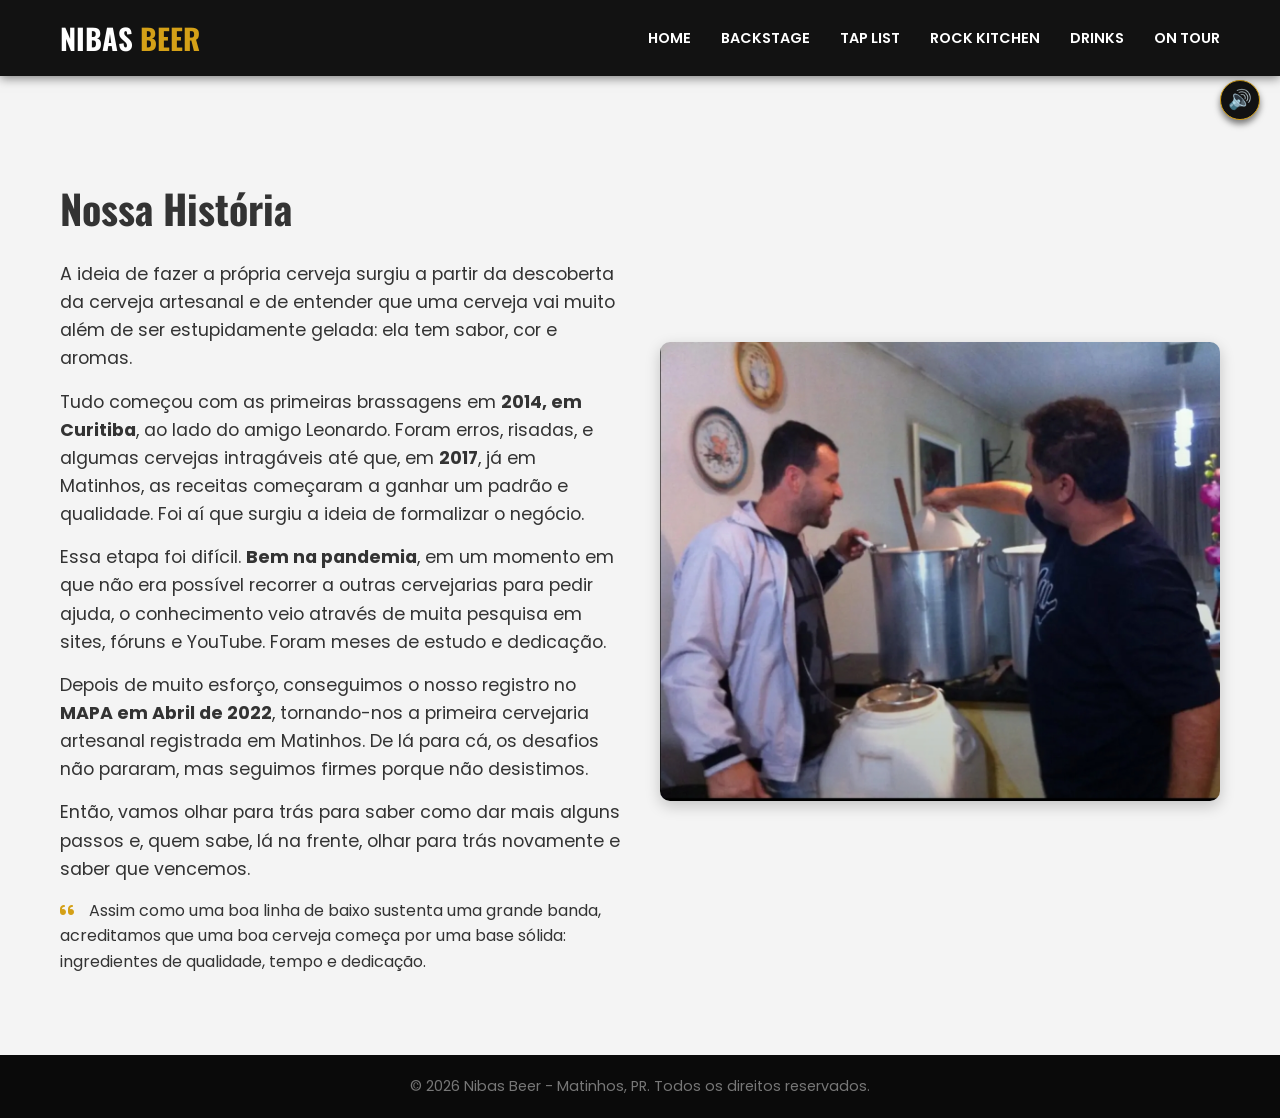
<file: pages/backstage.html>
<!DOCTYPE html>
<html lang="pt-br">
<head>
    <meta charset="UTF-8">
    <meta name="viewport" content="width=device-width, initial-scale=1.0">
    <title>Nibas Beer | Backstage</title>
    <link href="https://fonts.googleapis.com/css2?family=Oswald:wght@400;700&family=Poppins:wght@300;400;600&display=swap" rel="stylesheet">
    <link rel="stylesheet" href="https://cdnjs.cloudflare.com/ajax/libs/font-awesome/6.0.0/css/all.min.css">
    <link rel="icon" href="../favicon.ico">
    <link rel="stylesheet" href="../assets/css/variables.css">
    <link rel="stylesheet" href="../assets/css/reset.css">
    <link rel="stylesheet" href="../assets/css/base.css">
    <link rel="stylesheet" href="../assets/css/header.css">
    <link rel="stylesheet" href="../assets/css/hero.css">
    <link rel="stylesheet" href="../assets/css/sections.css">
    <link rel="stylesheet" href="../assets/css/footer.css">
    <link rel="stylesheet" href="../assets/css/responsive.css">
</head>
<body>

    <!-- BOTÃO DE MUDO -->
    <div id="mute-toggle" title="Ativar/Desativar Sons">🔊</div>

    <!-- HEADER FIXO (com links apontando para a raiz com ../) -->
    <header>
        <div class="container header-container">
            <div class="logo">
                <a href="../index.html" style="text-decoration: none; color: white;">
                    <h1>Nibas <span>Beer</span></h1>
                </a>
            </div>
            <nav class="menu-desktop">
                <ul>
                    <li><a href="../index.html">Home</a></li>
                    <li><a href="backstage.html">Backstage</a></li>
                    <li><a href="tap-list.html">Tap List</a></li>
                    <li><a href="rock-kitchen.html">Rock Kitchen</a></li>
                    <li><a href="drinks.html">Drinks</a></li>
                    <li><a href="on-tour.html">On Tour</a></li>
                </ul>
            </nav>
            <div class="menu-hamburger" onclick="toggleMenu()"><i class="fas fa-bars"></i></div>
        </div>
        <nav class="menu-mobile" id="menuMobile">
            <ul>
                <li><a href="../index.html" onclick="toggleMenu()">Home</a></li>
                <li><a href="backstage.html" onclick="toggleMenu()">Backstage</a></li>
                <li><a href="tap-list.html" onclick="toggleMenu()">Tap List</a></li>
                <li><a href="rock-kitchen.html" onclick="toggleMenu()">Rock Kitchen</a></li>
                <li><a href="drinks.html" onclick="toggleMenu()">Drinks</a></li>
                <li><a href="on-tour.html" onclick="toggleMenu()">On Tour</a></li>
            </ul>
        </nav>
    </header>

    <main>
        <section class="section-bg-light" style="padding-top: 100px;" onmouseenter="playSound('guitar')">
            <div class="container historia-grid">
                <div class="historia-text">
                    <h2>Nossa História</h2>
                    
                    <p>A ideia de fazer a própria cerveja surgiu a partir da descoberta da cerveja artesanal e de entender que uma cerveja vai muito além de ser estupidamente gelada: ela tem sabor, cor e aromas.</p>
                    
                    <p>Tudo começou com as primeiras brassagens em <strong>2014, em Curitiba</strong>, ao lado do amigo Leonardo. Foram erros, risadas, e algumas cervejas intragáveis até que, em <strong>2017</strong>, já em Matinhos, as receitas começaram a ganhar um padrão e qualidade. Foi aí que surgiu a ideia de formalizar o negócio.</p>
                    
                    <p>Essa etapa foi difícil. <strong>Bem na pandemia</strong>, em um momento em que não era possível recorrer a outras cervejarias para pedir ajuda, o conhecimento veio através de muita pesquisa em sites, fóruns e YouTube. Foram meses de estudo e dedicação.</p>
                    
                    <p>Depois de muito esforço, conseguimos o nosso registro no <strong>MAPA em Abril de 2022</strong>, tornando-nos a primeira cervejaria artesanal registrada em Matinhos. De lá para cá, os desafios não pararam, mas seguimos firmes porque não desistimos.</p>
                    
                    <p>Então, vamos olhar para trás para saber como dar mais alguns passos e, quem sabe, lá na frente, olhar para trás novamente e saber que vencemos.</p>

                    <div class="citacao-destaque">
                        <i class="fas fa-quote-left" style="color: var(--primary-color); margin-right: 10px;"></i>
                        Assim como uma boa linha de baixo sustenta uma grande banda, acreditamos que uma boa cerveja começa por uma base sólida: ingredientes de qualidade, tempo e dedicação.
                    </div>

                </div>
                <div class="historia-img">
                    <img src="../assets/img/producao-2014.png" alt="Primeiras brassagens">
                </div>
            </div>
        </section>
    </main>

    <!-- FOOTER FIXO -->
    <footer>
        <div class="container">
            <p>&copy; 2026 Nibas Beer - Matinhos, PR. Todos os direitos reservados.</p>
        </div>
    </footer>

    <!-- SCRIPTS -->
    <script src="../assets/js/menu.js"></script>
    <script src="../assets/js/app.js"></script>
</body>
</html>
</file>
<file: assets/css/variables.css>
:root {
    --primary-color: #d4a017; /* Ouro/Dourado */
    --bg-dark: #121212;
    --bg-light: #f4f4f4;
    --text-light: #ffffff;
    --text-dark: #333333;
    --bg-card: #1e1e1e;
    --font-header: 'Oswald', sans-serif;
    --font-body: 'Poppins', sans-serif;
}
</file>
<file: assets/css/base.css>
body {
    font-family: var(--font-body);
    line-height: 1.6;
    color: var(--text-dark);
    background-color: var(--bg-light);
}
.container {
    max-width: 1200px;
    margin: 0 auto;
    padding: 0 20px;
}
</file>
<file: assets/css/header.css>
header {
    background-color: var(--bg-dark);
    padding: 15px 0;
    position: sticky;
    top: 0;
    z-index: 1000;
    box-shadow: 0 2px 10px rgba(0,0,0,0.5);
}
.header-container {
    display: flex;
    justify-content: space-between;
    align-items: center;
}
.logo h1 {
    color: var(--text-light);
    font-family: var(--font-header);
    font-size: 1.8rem;
    text-transform: uppercase;
}
.logo h1 span { color: var(--primary-color); }
.logo i { color: var(--primary-color); }

.menu-desktop ul {
    list-style: none;
    display: flex;
    gap: 30px;
}
.menu-desktop a {
    text-decoration: none;
    color: var(--text-light);
    font-weight: 600;
    text-transform: uppercase;
    font-size: 0.9rem;
    transition: 0.3s;
}
.menu-desktop a:hover { color: var(--primary-color); }

.menu-hamburger {
    display: none;
    color: var(--text-light);
    font-size: 1.8rem;
    cursor: pointer;
}
.menu-mobile {
    display: none;
    background-color: #222;
    padding: 20px;
}
.menu-mobile.active { display: block; }
.menu-mobile ul {
    list-style: none;
    display: flex;
    flex-direction: column;
    align-items: center;
    gap: 15px;
}
.menu-mobile a {
    color: var(--text-light);
    text-decoration: none;
    font-size: 1.1rem;
}

/* Botão de Mudo */
#mute-toggle {
    position: fixed;
    top: 80px; /* Ajuste para ficar abaixo do menu */
    right: 20px;
    background: var(--bg-dark);
    color: #fff;
    border: 1px solid var(--primary-color);
    border-radius: 50%;
    width: 40px;
    height: 40px;
    display: flex;
    align-items: center;
    justify-content: center;
    cursor: pointer;
    z-index: 999;
    font-size: 1.2rem;
    transition: 0.3s;
    box-shadow: 0 4px 6px rgba(0,0,0,0.5);
}
#mute-toggle:hover {
    background: var(--primary-color);
    transform: scale(1.1);
}
</file>
<file: assets/css/hero.css>
.hero {
    height: 85vh;
    /* Troque pelo caminho da sua imagem de fundo em assets/img */
    background: linear-gradient(rgba(0,0,0,0.7), rgba(0,0,0,0.7)), url('../img/banner-hufeisen.png'); 
    background-size: cover;
    background-position: center;
    display: flex;
    align-items: center;
    justify-content: center;
    text-align: center;
    color: var(--text-light);
}
.hero-content h2 {
    font-family: var(--font-header);
    font-size: 3.5rem;
    margin-bottom: 10px;
    text-transform: uppercase;
}
.hero-content p {
    font-size: 1.2rem;
    margin-bottom: 30px;
    max-width: 600px;
    margin-left: auto;
    margin-right: auto;
}
.btn-primary {
    background-color: var(--primary-color);
    padding: 12px 30px;
    border-radius: 30px;
    color: var(--text-dark);
    font-weight: bold;
    text-decoration: none;
    transition: 0.3s;
}
.btn-primary:hover {
    background-color: #b88a1a;
    transform: scale(1.05);
}
</file>
<file: assets/css/sections.css>
section { padding: 80px 0; }
.section-title {
    font-family: var(--font-header);
    font-size: 2.5rem;
    text-align: center;
    margin-bottom: 50px;
    position: relative;
}
.section-title::after {
    content: '';
    width: 80px;
    height: 4px;
    background-color: var(--primary-color);
    display: block;
    margin: 10px auto 0;
}
.section-bg-light { background-color: var(--bg-light); color: var(--text-dark); }
.section-bg-dark { background-color: var(--bg-dark); color: var(--text-light); }

/* História */
.historia-grid {
    display: grid;
    grid-template-columns: 1fr 1fr;
    gap: 40px;
    align-items: center;
}
.historia-text h2 { font-family: var(--font-header); font-size: 2.5rem; margin-bottom: 20px; }
.historia-text p { margin-bottom: 15px; font-size: 1.1rem; }
.historia-img img { width: 100%; border-radius: 10px; box-shadow: 0 5px 15px rgba(0,0,0,0.2); }

/* Cervejas */
.cervejas-grid {
    display: grid;
    grid-template-columns: repeat(auto-fit, minmax(300px, 1fr));
    gap: 30px;
}
.card-cerveja {
    background-color: var(--bg-card);
    padding: 20px;
    border-radius: 10px;
    text-align: center;
    transition: transform 0.3s;
    border-bottom: 5px solid var(--primary-color);
}
.card-cerveja:hover { transform: translateY(-10px); }
.cerveja-img { width: 100%; height: 120px; border-radius: 5px; margin-bottom: 15px; }
.card-cerveja h3 { font-size: 1.6rem; margin: 5px 0; }
.card-cerveja .tipo { display: block; font-size: 0.9rem; color: var(--primary-color); font-weight: bold; margin-bottom: 10px; }
.card-cerveja .info { display: flex; justify-content: center; gap: 15px; margin: 10px 0; font-size: 0.9rem; background: rgba(255,255,255,0.1); padding: 5px; border-radius: 5px; }
.card-cerveja p { font-size: 0.95rem; color: #ccc; }

/* Cardápio */
.cardapio-grid {
    display: grid;
    grid-template-columns: repeat(auto-fit, minmax(250px, 1fr));
    gap: 20px;
}
.item-cardapio {
    background: white;
    padding: 20px;
    border-radius: 8px;
    box-shadow: 0 2px 5px rgba(0,0,0,0.1);
    text-align: center;
    border-left: 4px solid var(--primary-color);
}
.item-cardapio h3 { font-size: 1rem; margin-bottom: 5px; color: var(--text-dark); }
.item-cardapio .peso { font-size: 0.8rem; color: #666; font-weight: bold; }
.item-cardapio.especial { border-left-color: #cc0000; }

/* Contatos */
.contato-container { text-align: center; }
.contato-grid {
    display: flex;
    flex-wrap: wrap;
    justify-content: space-around;
    gap: 40px;
    text-align: left;
    margin-top: 20px;
}
.contato-grid h3 { font-size: 1.2rem; margin-bottom: 10px; color: var(--primary-color); border-bottom: 2px solid #333; padding-bottom: 5px; display: inline-block; }
.contato-grid a { color: var(--text-light); text-decoration: none; }
.contato-grid a:hover { color: var(--primary-color); }
.info-contato p, .social-contato p { margin-bottom: 15px; }
.social-buttons { display: flex; gap: 15px; margin-top: 15px; justify-content: flex-start; }
.btn-social { display: inline-block; padding: 10px 20px; border-radius: 5px; color: white; font-weight: bold; text-decoration: none; transition: 0.3s; }
.btn-social.instagram { background-color: #E1306C; }
.btn-social.facebook { background-color: #4267B2; }
.btn-social:hover { opacity: 0.8; transform: scale(1.05); }

/* SPLASH SCREEN */
#splash-screen {
    position: fixed;
    top: 0;
    left: 0;
    width: 100vw;
    height: 100vh;
    background: #0a0a0a;
    color: white;
    display: flex;
    justify-content: center;
    align-items: center;
    flex-direction: column;
    z-index: 99999;
    transition: opacity 1s ease;
    pointer-events: none;
}
#splash-screen.hidden {
    opacity: 0;
}
.splash-content {
    text-align: center;
    animation: fadeInUp 1s ease-out;
}
.splash-content img {
    max-width: 300px;
    margin-bottom: 20px;
}
.splash-content h1 {
    font-family: var(--font-header);
    font-size: 3rem;
    color: var(--primary-color);
    letter-spacing: 2px;
    text-transform: uppercase;
}
@keyframes fadeInUp {
    from { opacity: 0; transform: translateY(20px); }
    to { opacity: 1; transform: translateY(0); }
}

/* CONTADORES NUMÉRICOS */
.stats-grid {
    display: flex;
    justify-content: space-around;
    flex-wrap: wrap;
    gap: 30px;
    padding: 60px 0;
}
.stat-item {
    text-align: center;
}
.stat-number {
    font-size: 3.5rem;
    font-family: var(--font-header);
    color: var(--primary-color);
    font-weight: bold;
}
.stat-label {
    font-size: 1.1rem;
    color: #bbb;
}
</file>
<file: assets/css/footer.css>
footer {
    background-color: #0a0a0a;
    color: #777;
    text-align: center;
    padding: 20px 0;
    font-size: 0.9rem;
}
</file>
<file: assets/css/responsive.css>
@media (max-width: 768px) {
    .menu-desktop { display: none; }
    .menu-hamburger { display: block; }
    .hero-content h2 { font-size: 2.5rem; }
    .historia-grid { grid-template-columns: 1fr; }
    .contato-grid { flex-direction: column; align-items: flex-start; }
    .social-buttons { justify-content: center; }
}
</file>
